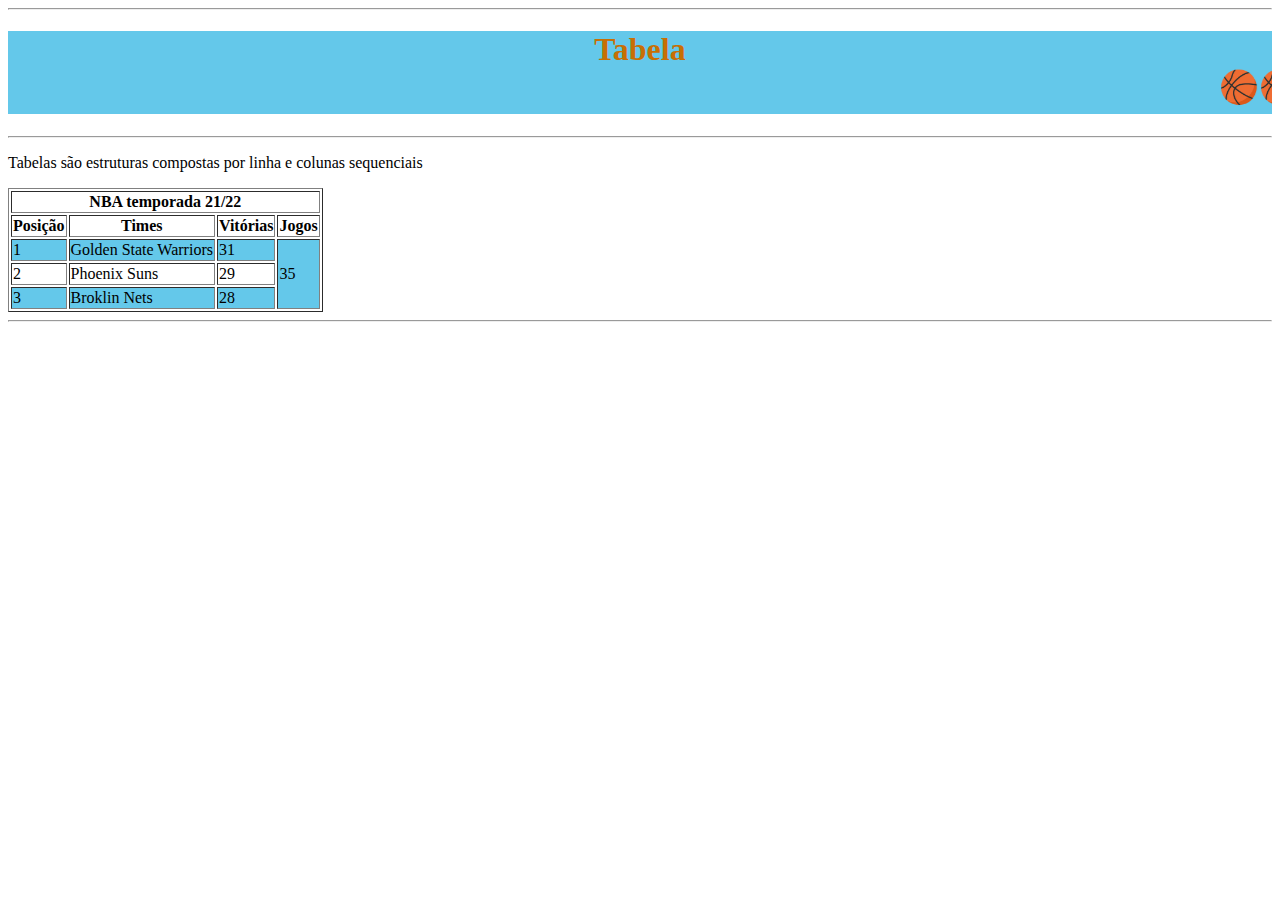
<file: desafio1-tabela/index.html>
<!DOCTYPE html>
<html lang="pt-br">
<head>
    <meta charset="UTF-8">
    <meta name="viewport" content="width=device-width, initial-scale=1.0">
    <link rel="stylesheet" href="style.css">
    <title>Tabela</title>
</head>
<body>
    <hr>
    <h1 class="titulo">Tabela <marquee>🏀🏀🏀🏀🏀🏀🏀🏀🏀🏀🏀🏀🏀🏀🏀🏀🏀</marquee></h1>
    <hr>
    <p>Tabelas são estruturas compostas por linha e colunas sequenciais</p>
    <table border="1">
      <tr>
        <th colspan="4">NBA temporada 21/22</th>
      </tr>
       <tr>
            <th>Posição</th>
            <th>Times</th>
            <th>Vitórias</th>
            <th>Jogos</th>
       </tr>
       <tr class="blue">
        <td>1</td>
        <td>Golden State Warriors</td>
        <td>31</td>
        <td rowspan="3">35</td>
       </tr>
       <tr>
        <td>2</td>
        <td>Phoenix Suns</td>
        <td>29</td>
       </tr>
       <tr class="blue2">
        <td>3</td>
        <td>Broklin Nets</td>
        <td>28</td>
       </tr>
    </table>
    <hr>
    
</body>
</html>
</file>
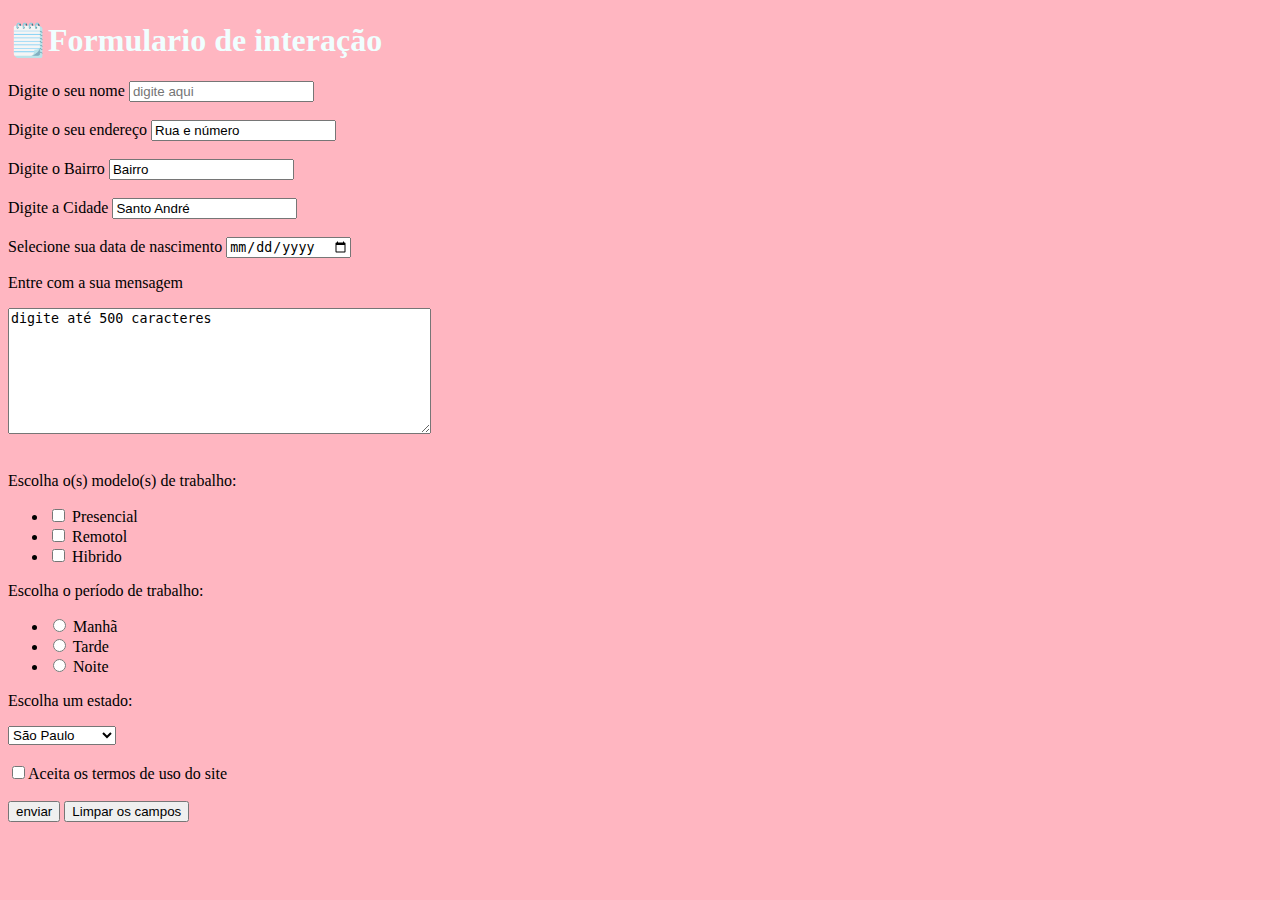
<file: desafio2-formulario/index.html>
<!DOCTYPE html>
<html lang="pt-br">
<head>
    <meta charset="UTF-8">
    <meta name="viewport" content="width=device-width, initial-scale=1.0">
    <link rel="stylesheet" href="style.css">
    <title>Formulario</title>
</head>
<body>
    
    <form action="">

        <h1 class="form">🗒️Formulario de interação</h1>

        Digite o seu nome <input type="text" name="nome"placeholder="digite aqui" required>
        <br>
        <br>
        Digite o seu endereço <input type="text" name="endereço" value="Rua e número">
        <br>
        <br>
        Digite o Bairro <input type="text" name="bairro" value="Bairro">
        <br>
        <br>
        Digite a Cidade <input type="text" name="cidade" value="Santo André">
        <br>
        <br>
        Selecione sua data de nascimento
        <input type="date" name="data">
        <p>Entre com a sua mensagem</p> <textarea rows="8" cols="50" maxlength="500">digite até 500 caracteres</textarea>
        <br>
        <br>
        <p>Escolha o(s) modelo(s) de trabalho:</p>
        <ul style="list-style: disc;">
        <li>
            <input type="checkbox" name="presencial" id=""> Presencial
        </li>
        <li>
            <input type="checkbox" name="remotol" id=""> Remotol
        </li>
        <li>
            <input type="checkbox" name="Hibrido" id=""> Hibrido
        </li>
        </ul>
        <p>Escolha o período de trabalho:</p>
        <ul>
            <li>
                <input type="radio" name="manha" id=""> Manhã
            </li>
            <li>
                <input type="radio" name="Tarde" id=""> Tarde
            </li>
            <li>
                <input type="radio" name="noite" id=""> Noite
            </li>
        </ul>
        <p>Escolha um estado:</p>
            <select name="estado">
                <option value="valor1">São Paulo</option>
                <option value="valor2">Rio de Janeiro</option>
                <option value="valor3">Espirito Santo</option>
                <option value="valor4">Bahia</option>
                <option value="valor5">Minas Gerais</option>
            </select>
            <br>
            <br>
        <input type="checkbox" name="termos" id="">Aceita os termos de uso do site
        <br>
        <br>
        <input type="submit" value="enviar">
        <input type="reset" value="Limpar os campos">




    </form>
    
</body>
</html>
</file>
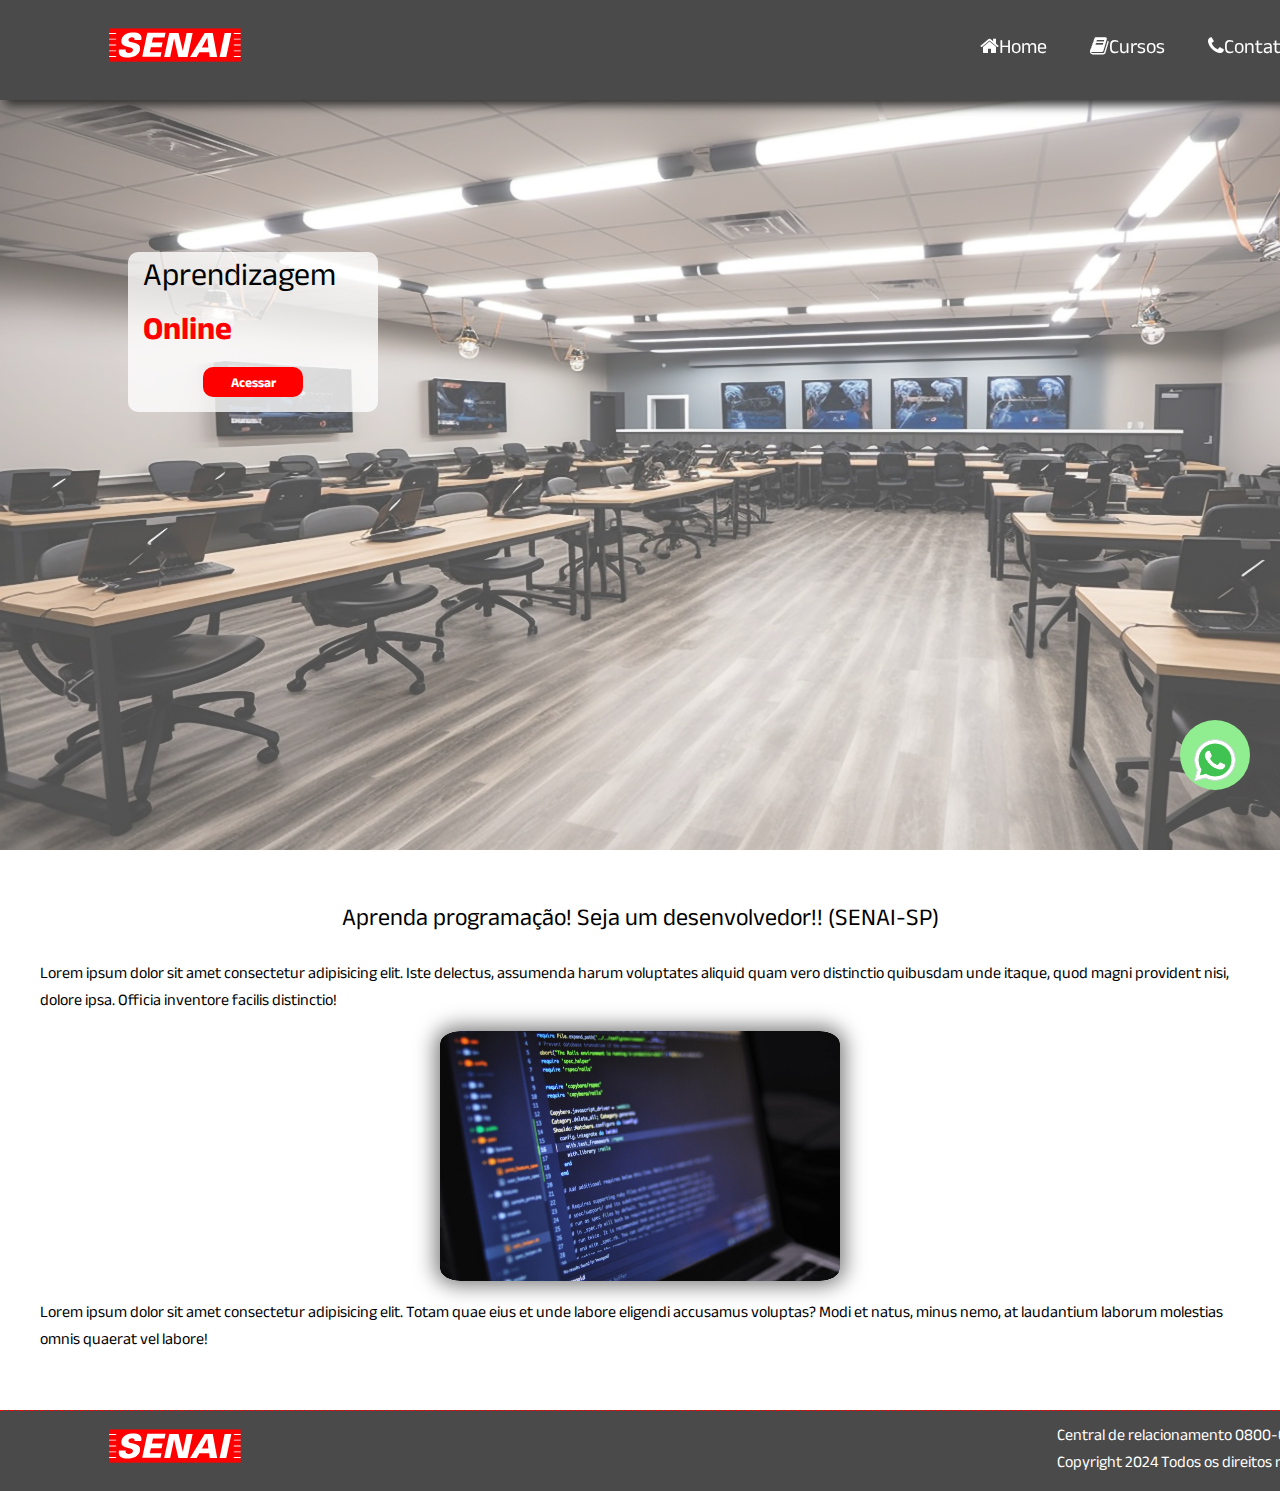
<file: DesafioSENAI/index.html>
<!DOCTYPE html>
<html lang="pt-br">
<head>
    <meta charset="UTF-8">
    <meta name="viewport" content="width=device-width, initial-scale=1.0">
    <link rel="stylesheet" href="style.css">
    <!-- Link de icones -->
    <link rel="stylesheet" href="https://cdnjs.cloudflare.com/ajax/libs/font-awesome/4.7.0/css/font-awesome.min.css">
   

    <!-- alterando favicon -->
    <link rel="shortcut icon" href="assets/faviconS.png">
    <title>Desafio 6</title>

</head>
<body>
    <!-- Parte do cabeçalho -->
    <header>
       <!-- logo -->
        <a href="#"><img src="assets/senai.svg" alt=""></a>
           
            
           <!-- Barra de navegação com links -->
        <nav>
            <a href="#"><i class="fa fa-home"></i>Home</a>
            <a href="#"><i class="fa fa-book"></i>Cursos</a>
            <a href="#"><i class="fa fa-phone"></i>Contato</a>
            <a href="#" class="botao"><i class="fa fa-user"></i></i>Cadastre-se</a> 
        </nav>
    </header>

    <!-- Parte principal-->
    <main class="destaque">
        <img src="assets/destaque.jpg" alt="destaque de fundo">
        <div class="destaqueTexto">
            <h1>Aprendizagem <span>Online</span></h1>
            <a href="#" class="botao2"><input type="submit" name="enviar" value="Acessar"></a>
        </div>
    </main>

    <!--Sessão secundária-->
    <section>
        <!-- Sessão secundária (ex: uma sessão de posts) -->
         <h2>Aprenda programação! Seja um desenvolvedor!! (SENAI-SP)</h2>
         <p class="paragrafo">Lorem ipsum dolor sit amet consectetur adipisicing elit. Iste delectus, assumenda harum voluptates aliquid quam vero distinctio quibusdam unde itaque, quod magni provident nisi, dolore ipsa. Officia inventore facilis distinctio!</p>

         <a href="#"><img src="assets/programa.jpg" alt="tela de programação" width="10px"></a>

         <p class="paragrafo">Lorem ipsum dolor sit amet consectetur adipisicing elit. Totam quae eius et unde labore eligendi accusamus voluptas? Modi et natus, minus nemo, at laudantium laborum molestias omnis quaerat vel labore!</p>
    </section>

    <!-- Div do WhatsApp -->
    <div class="fixed"><img src="assets/icons8-whatsapp-96.png" alt="whatsapp"></div>

    <!-- Tag footer -->
    <footer>
        <!-- Rodapé -->
         <a href="#"><img src="assets/senai.svg" alt="Logo"></a>
         <div class="footerTexto">
            <p>Central de relacionamento 0800-055-1000</p>
            <p>Copyright 2024 Todos os direitos reservados</p>
         </div>
    </footer>


    
    
</body>
</html>
</file>
<file: desafio1-tabela/style.css>
/* colocando cores  */
.blue{
    background-color: rgba(69, 189, 230, 0.83);
}
.blue2{background-color: rgba(69, 189, 230, 0.83);
}
.titulo{
    color: rgb(199, 111, 4);
    background-color: rgba(69, 189, 230, 0.83);
    text-align: center;
}
</file>
<file: desafio2-formulario/style.css>
/* colocando cores */
.form{
    color: azure;
}
html{
    background-color: lightpink;
}
</file>
<file: DesafioSENAI/style.css>
/* Alterando a fonte */
@import url('https://fonts.googleapis.com/css2?family=Anek+Devanagari:wght@100..800&display=swap');

/* Zerando as configurações */
*{
    margin: 0;
    padding: 0;
    font-family: "Anek Devanagari",sans-serif;
    font-optical-sizing: auto;
    font-weight: normal;
}

header{
    background-color: #2e2d2ddc;
    display: flex;
    justify-content: space-between;
    align-items: center;
    width: 1500px;
    height: 100px;
    position: sticky;
    top: 0;
    z-index: 9;

    /* leve sombreado no header */
    /* offset-x| offset-y|blur-radius|color */
    box-shadow: 5px 5px 10px #2e2e2e;
}
header img{
    width: 150px;
    height: 50px;
    margin-left: 100px;
}
nav a{
    margin: 0 20px;
    text-decoration: none;
    font-size: 20px;
    color: #fff;
}

nav a:hover{
    padding: 5px 0px;
    color: black;
}

.botao{
    background-color: #e30613;
    padding: 5px 15px 1px;
    color: #fff;
    border-radius: 10px;
    text-decoration: none;
}

.botao:hover{
    background-color: black;
    padding: 5px 15px 1px;
    color: #fff;
    text-decoration: none;
    border-radius: 10px;
}
/* Banner principal */
main{
    position: relative;
    z-index: -1;
}

main img{
    width:1500px;
    height: 750px;
    margin: 0;
    padding: 0;
    opacity: 0.7;
}

span{
    color: red;
    font-weight: bolder;
}

.destaqueTexto{
    width: 250px;
    height: 160px;
    background-color: #ffffffc7;
    /* Vai posicionar o texto*/
    position: absolute;
    top: 20%;
    left: 10%;
    border-radius: 10px;
    font-size: 100%;
}

.destaqueTexto h1 {
    margin: 1px 15px;
}

.destaqueTexto input{
    background-color: red;
    padding: 5px 15px 1px;
    color: #fff;
    text-decoration: none;
    border-radius: 10px;
    font-weight: bold;
    width: 100px;
    height: 30px;
    /* margin-top: 1px; */
    margin: 5px 75px;
    border:0;
    cursor: pointer;
}

.destaqueTexto input:hover {
    background-color: black;
    color: #fff;
}

/* Section */
section{
    display: flex;
    justify-content: center;
    flex-direction: column;
    align-items: center;
    height: 100%;
    margin: 40px;
}

section img{
    width: 400px;
    height: 250px;
    border-radius: 5%;
}

section a{
    height: 250px;
    box-shadow: 0 0 20px 5px rgba(0,0,0,0.5);
    border-radius: 5%;
    position:relative;
    overflow: hidden;
    transition:transform 0.5s;
}

section a::after{
    content:'';
    width: 100%;
    height: 100%;
    top: -300px;
    left: 0;
    background: linear-gradient(-45deg, #ed1c1c,
    #c38c8c, #dcdbd8);
    position: absolute;
    transition: 0.5s;
}

section a:hover::after{
    top:0;
}

section a:hover{
    transform: translate(-10px);
}

section a:hover{
    transform: translateY(-10px);
}

section p{
    margin: 20px 0 15px 0;
}

.fixed{
    position: fixed;
    /* Relative a view (html todo) */
    width: 70px;
    height: 70px;
    font-weight: bolder;
    right: 30px;
    bottom: 110px;
    background-color: lightgreen;
    border-radius: 35px;
    display: flex;
    justify-content: center;
    align-items: center;
}

.fixed img{
    height: 50px;
    width: 50px;
    margin-top: 10px;
}

/* Footer */
footer{
    display: flex;
    justify-content: space-between;
    align-items: center;
    height: 80px;
    width: 1500px;
    border-top: 1px dashed red;
    background-color: #2e2d2ddc;
}

footer img{
    width: 150px;
    height: 50px;
    margin-left: 100px;
}

.footerTexto{
    text-align: left;
    margin-right: 150px;
    color: #fff;
}
</file>
